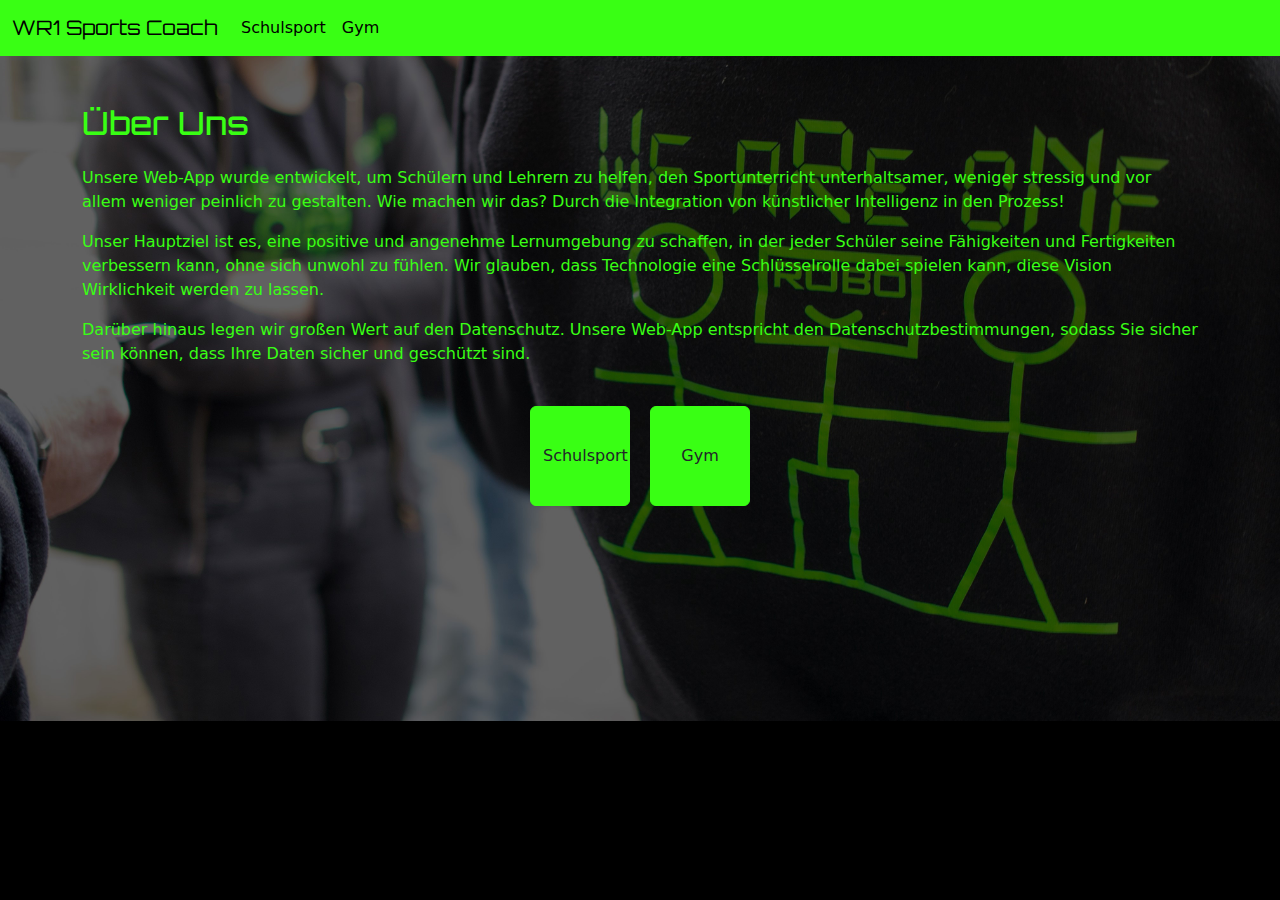
<file: index.html>
<!DOCTYPE html>
<html lang="en">
<head>
    <meta charset="UTF-8">
    <meta name="viewport" content="width=device-width, initial-scale=1.0">
    <title>WR1 - Sports Coach - auswahl</title>

    <link href="https://cdn.jsdelivr.net/npm/bootstrap@5.3.0/dist/css/bootstrap.min.css" rel="stylesheet">
    <link rel="stylesheet" href="V2/style.css">
    <link href="https://fonts.googleapis.com/css2?family=Orbitron&display=swap" rel="stylesheet">
    <link rel="icon" href="V2/assets/favicon.ico" type="image/x-icon">
</head>
<body style="background-image: url(assets/hintergund.jpg); background-repeat: no-repeat; background-size: cover;">
<nav class="navbar navbar-expand-lg navbar-light" style="background-color: #39ff14; color: #000;">
    <div class="container-fluid">
        <a class="navbar-brand" href="#" style="color: #000; font-family: 'Orbitron', sans-serif;">WR1 Sports Coach</a>
        <button class="navbar-toggler navbar-light" type="button" data-bs-toggle="collapse" data-bs-target="#navbarNav" aria-controls="navbarNav" aria-expanded="false" aria-label="Toggle navigation">
            <span class="navbar-toggler-icon"></span>
        </button>
        <div class="collapse navbar-collapse" id="navbarNav">
            <ul class="navbar-nav">
                <li class="nav-item">
                    <a class="nav-link" href="V2/index.html" style="color: #000;">Schulsport</a>
                </li>
                <li class="nav-item"> 
                    <a class="nav-link" href="V2/gym.html" style="color: #000;">Gym</a>
                </li>
            </ul>
        </div>
    </div>
</nav>

<div id="about" class="container mt-5">
    <h2>Über Uns</h2>
    <p>
        Unsere Web-App wurde entwickelt, um Schülern und Lehrern zu helfen, den Sportunterricht unterhaltsamer, weniger stressig und vor allem weniger peinlich zu gestalten. Wie machen wir das? Durch die Integration von künstlicher Intelligenz in den Prozess!
    </p>
    <p>
        Unser Hauptziel ist es, eine positive und angenehme Lernumgebung zu schaffen, in der jeder Schüler seine Fähigkeiten und Fertigkeiten verbessern kann, ohne sich unwohl zu fühlen. Wir glauben, dass Technologie eine Schlüsselrolle dabei spielen kann, diese Vision Wirklichkeit werden zu lassen.
    </p>
    <p>
        Darüber hinaus legen wir großen Wert auf den Datenschutz. Unsere Web-App entspricht den Datenschutzbestimmungen, sodass Sie sicher sein können, dass Ihre Daten sicher und geschützt sind.
    </p>
</div>
<br>
<div class="d-flex justify-content-center">
    <a href="V2/index.html">
        <button type="button" class="btn btn-neon-green" style="width: 100px; height: 100px; margin-right: 10px;">Schulsport</button>
    </a>
        <a href="V2/gym.html"><button type="button" class="btn btn-neon-green" style="width: 100px; height: 100px; margin-left: 10px;">Gym</button>
    </a>
</div>

</body>
</html>

<!-- 
    <a href="Klickdummy/WR1SportsCoach.html"><button>Clickdummy</button></a>
    <a href="PoseEstimation/index.html"><button>Pose Estimation</button></a>
    <a href="V2/index.html"><button>Clickdummy V2</button></a>
    <a href="V2/gym.html"><button>Gym</button></a>
 -->
</file>
<file: V2/style.css>
body {
    background-color: #000;
    color: #39ff14;
}
.btn-neon-green {
    background-color: #39ff14;
    border-color: #39ff14;
}
.btn-neon-green:hover {
    background-color: #000;
    border-color: #27ae60;
    color: #39ff14;
}
.form-control {
    background-color: #000;
    color: #39ff14;
    border-color: #39ff14;
}
.form-label {
    color: #39ff14;
}
h1 {
    font-family: 'Orbitron', sans-serif;
    font-size: 2.5em;
    margin-bottom: 0.5em;
}
h2 {
    font-family: 'Orbitron', sans-serif;
    font-size: 2em;
    margin-bottom: 0.75em;
}
h3 {
    font-family: 'Orbitron', sans-serif;
    font-size: 1.5em;
    margin-bottom: 1em;
}

canvas {
    width: 100%;
}

.img-fluid {
    max-width: 70%;
}
</file>
